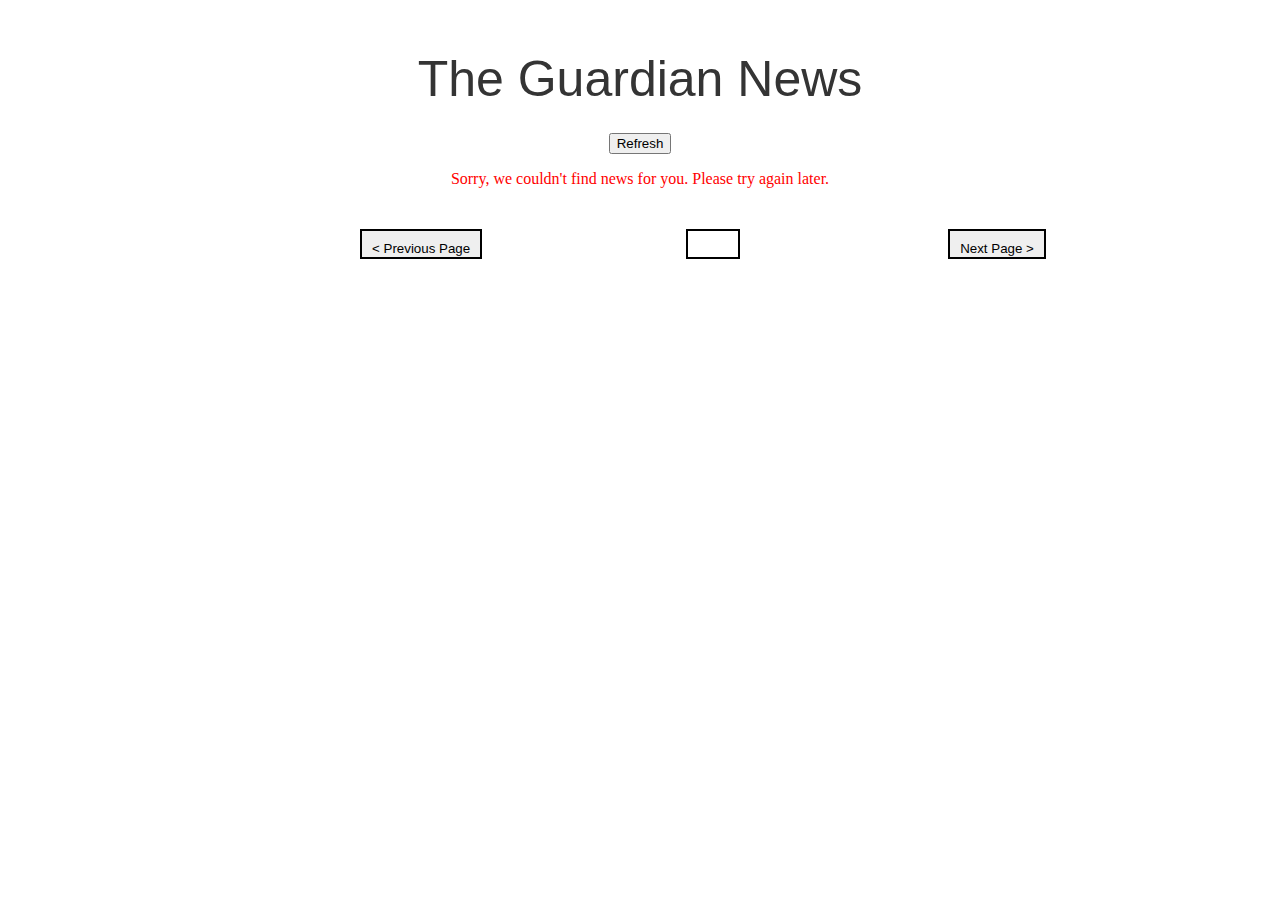
<file: index.html>
<!DOCTYPE html>
<html>
    <head>
        <title>Top 11 News</title>
        <script src="https://ajax.googleapis.com/ajax/libs/jquery/1.12.0/jquery.min.js"></script>
        <script src="script.js"></script>
        <link rel="stylesheet" href="styles.css">
        <link href="https://fonts.googleapis.com/css?family=Ultra' rel='stylesheet' type='text/css">
    </head>
    <body>
        <h1 class="title">The Guardian News</h1>
        <div class="button-wrapper">
            <button class = "refresh"> Refresh </button>
        </div>    
        <div class="link-container">
            <ul class="news"> </ul>
        </div>
         <div class = "error-response">        
        </div>

         <div class="enteredpage-error"> </div>

        <ul class="pages">

           <li class="nav-buttons"> <button class="previous" type="button">  &lt; Previous Page  </button>  </li> 
           <li class="nav-buttons">  <input class="current" type = "field"/> </li>
           <li class="nav-buttons pages-quantity">  </li> 
           <li  class="nav-buttons">  <button class="next" type="button">  Next Page &gt;   </button> </li>
        
        </ul>
    </body>
</html>
</file>
<file: styles.css>
.title {
    margin: 1em 0 0 0;
    color: #343434;
    font-weight: normal;
    font-family: 'Ultra', sans-serif;  
    font-size: 50px;   
  
    text-align: center;
}

.news-line {
     
     border-bottom: 2px solid #1a1a1a;
     border-left: 2px solid #1a1a1a;
     border-right: 2px solid #1a1a1a;
     border-color: black;
	 min-height:50px;     
     list-style-type: none;
     padding-left: 10px;
     padding-top: 10px;
     padding-right: 10px;
    
     }

li {
list-style-type: none;
}

.news-line:first-child {
    border-top: 2px solid #1a1a1a;
}   


.clicked {
     background-color: #B2DFEE;
}

.article-title {
    font-weight: bold;
}

.arrow-collapsed {
    width: 32px;
    height: 32px;
    float: right;
    background-image: url('images/ic_expand_32.png');	
}  

.arrow-expanded {
    width: 32px;
    height: 32px;
    float: right;
    background-image: url('images/ic_collapse_32.png');
}


.refresh {
 
}

.error-response {
    color: red;
    text-align: center;  
}

.news {
    padding-right: 40px;
}

.summary {
    display: none;
}


.nav-buttons {
    display: inline-block;
    
}

.previous, .next, .current {
    
    margin-left: 200px;
    border-top: 2px solid #1a1a1a;
    border-bottom: 2px solid #1a1a1a;
     border-left: 2px solid #1a1a1a;
     border-right: 2px solid #1a1a1a;
     border-color: black;
       
     list-style-type: none;
     padding-left: 10px;
     padding-top: 10px;
     padding-right: 10px;
}
.pages {
margin-left: auto;
margin-right: auto;
width:1000px;
}


.button-wrapper{ 
    text-align: center; 
    padding-top: 25px;}


.current {
    width: 30px;
}

.enteredpage-error {
    text-align: center; 
     padding-top: 25px;
}
</file>
